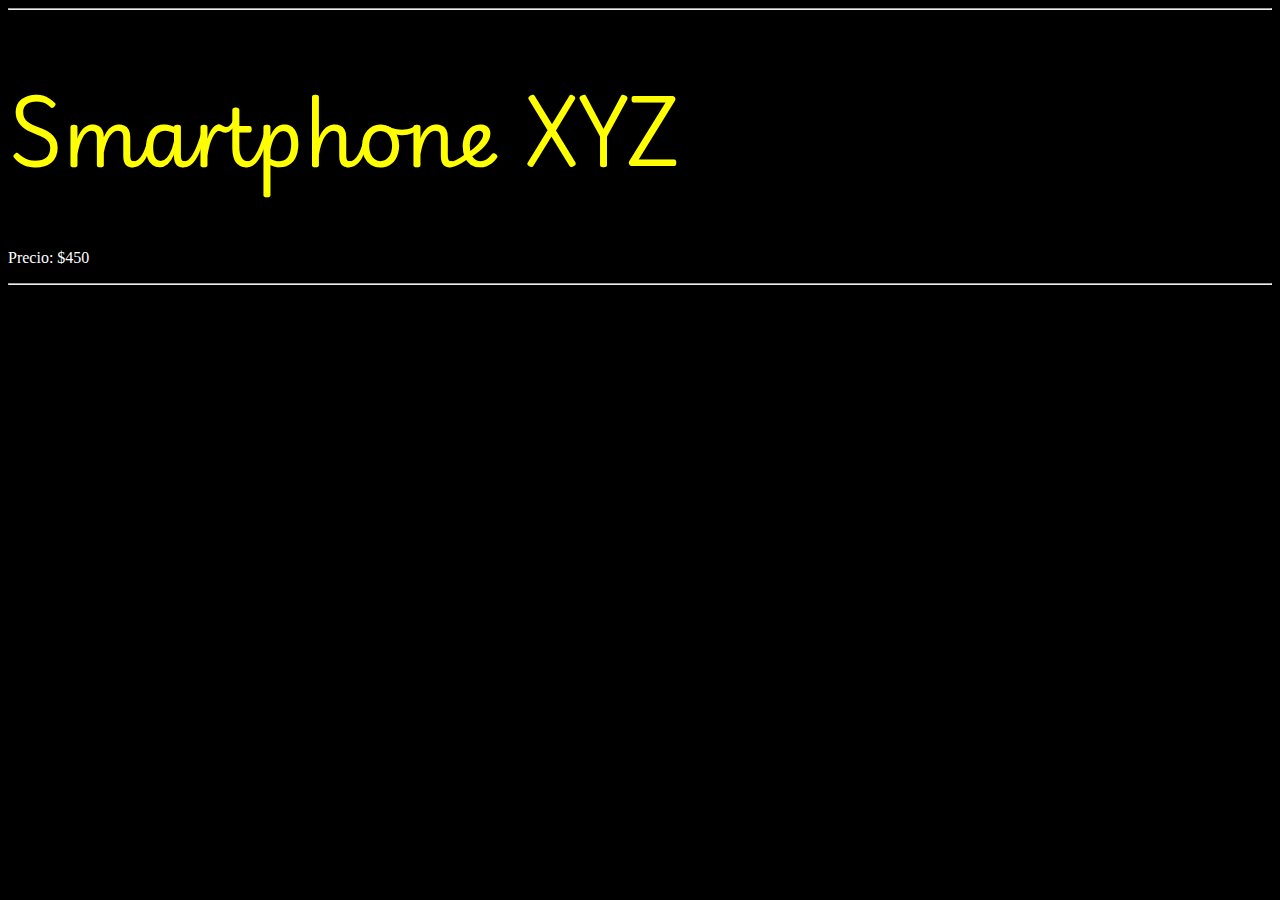
<file: desafio 7/index.html>
<!DOCTYPE html>
<html lang="en">
<head>
    <meta charset="UTF-8">
    <meta name="viewport" content="width=device-width, initial-scale=1.0">
    <title>Inicio</title>
    <link rel="stylesheet" href="style.css">
    <link rel="preconnect" href="https://fonts.googleapis.com">
    <link rel="preconnect" href="https://fonts.gstatic.com" crossorigin>
    <link href="https://fonts.googleapis.com/css2?family=Playwrite+GB+S:ital,wght@0,100..400;1,100..400&display=swap" rel="stylesheet">
</head>
<body>
    <hr>
    <h1 id="nombreProducto">Smartphone XYZ</h1>
    <p id="precioProducto">Precio: $500</p>
    <hr>
    <script src="app.js"></script>
</body>
</html>
</file>
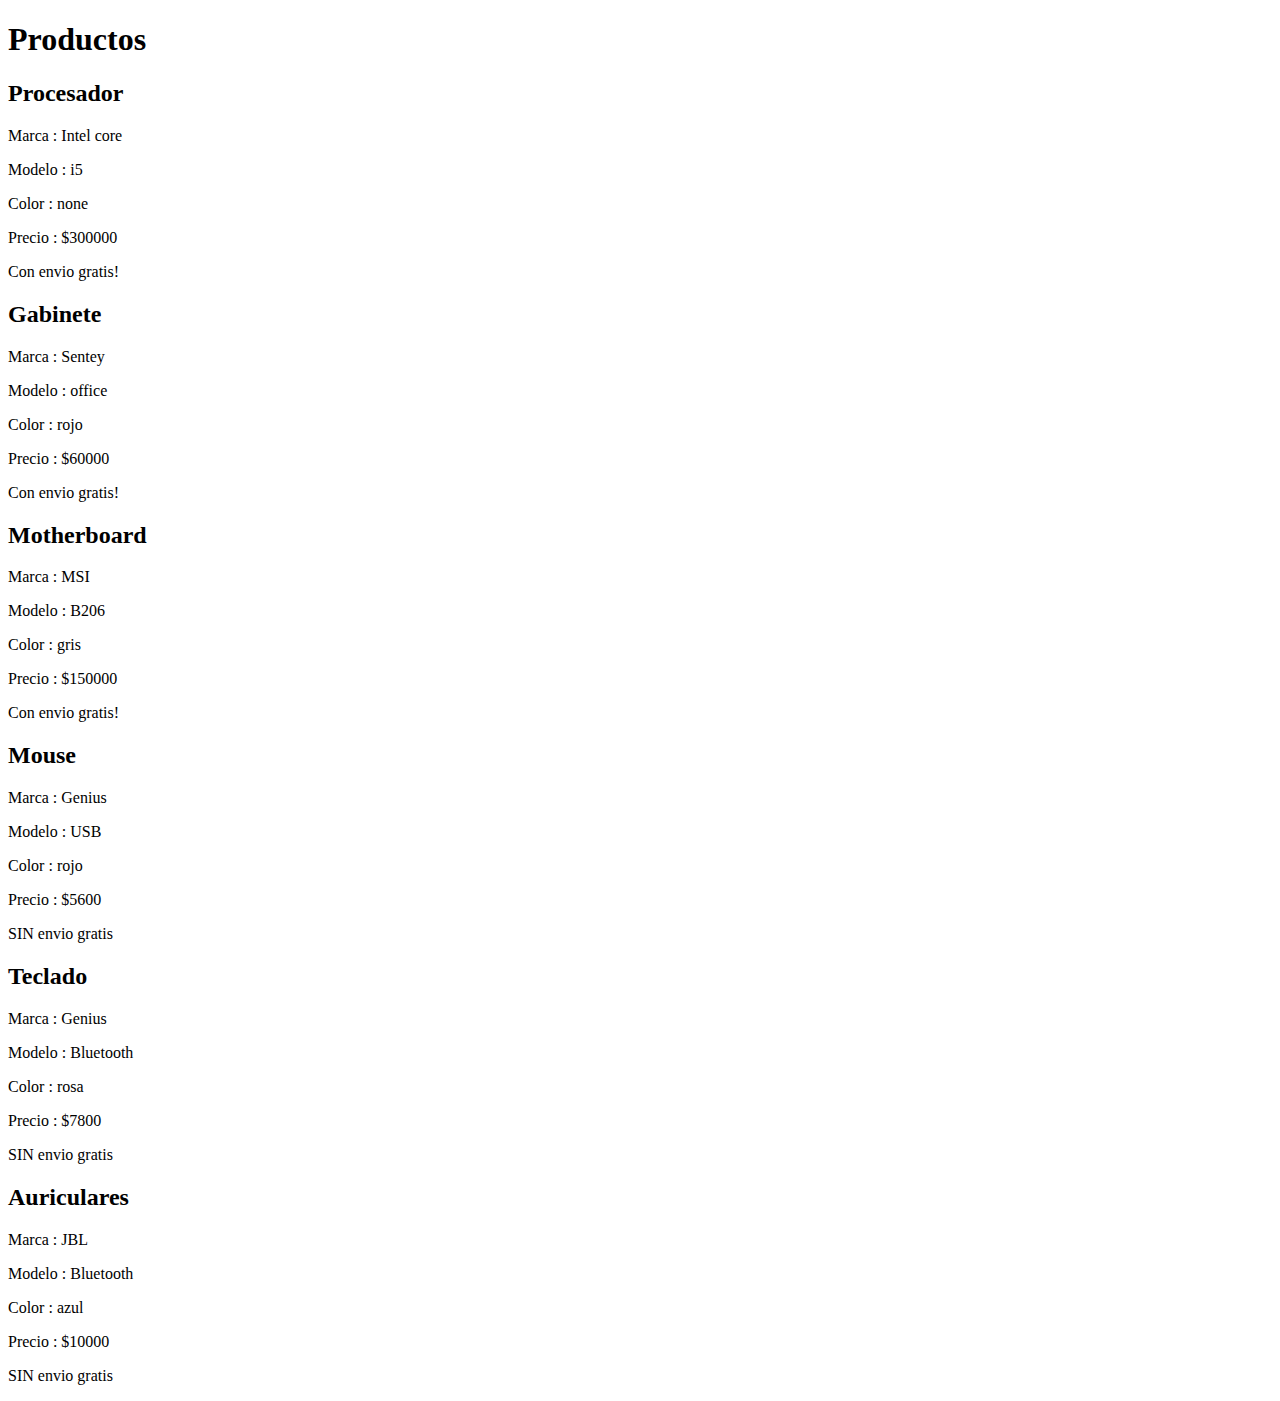
<file: desafio 8/index.html>
<!DOCTYPE html>
<html lang="en">
<head>
    <meta charset="UTF-8">
    <meta name="viewport" content="width=device-width, initial-scale=1.0">
    <title>Document</title>
</head>
<body>
    <h1>Productos</h1>
    <div id="contenedor"></div>
    <script src="main.js"></script>
</body>
</html>
</file>
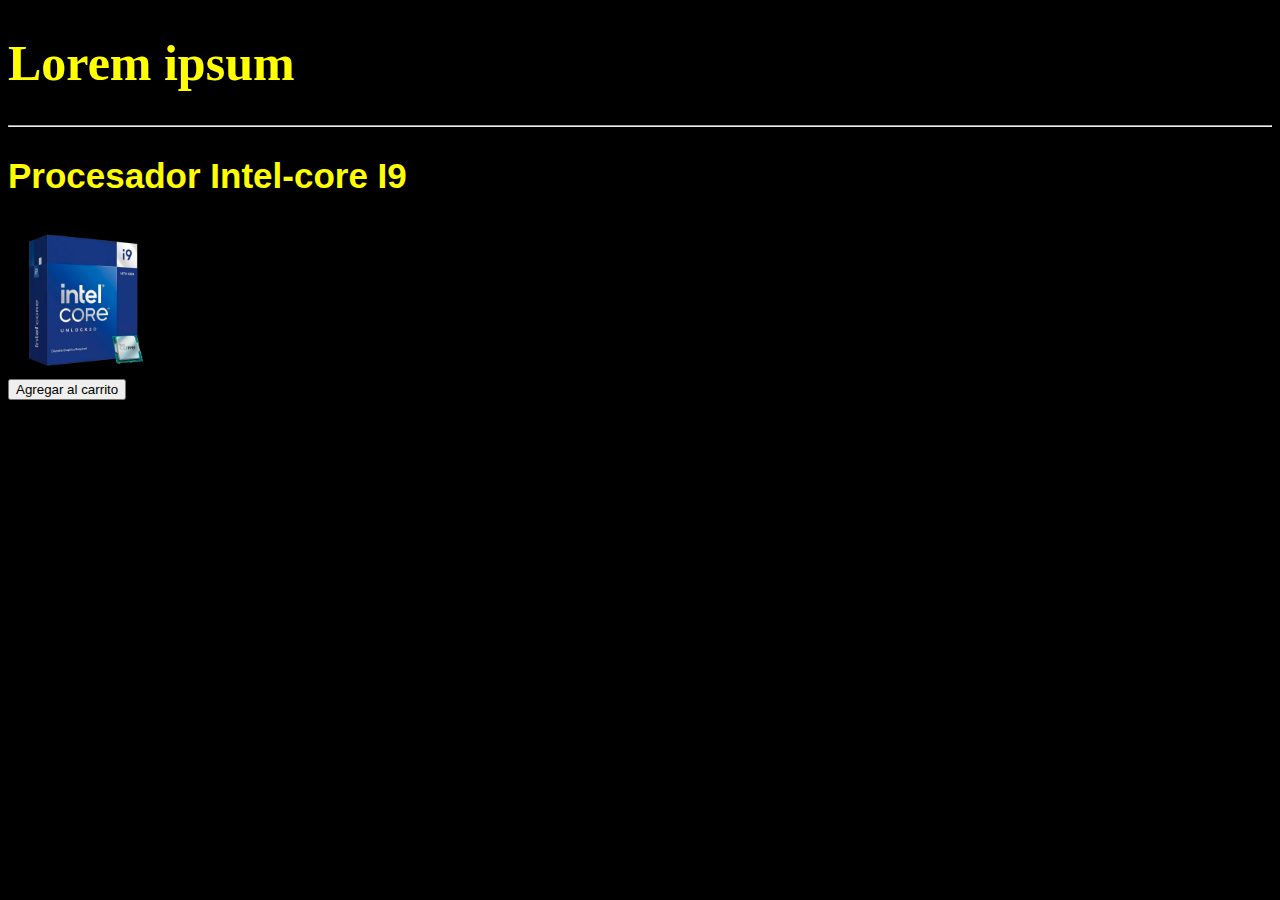
<file: desafio 9/index.html>
<!DOCTYPE html>
<html lang="en">
<head>
    <meta charset="UTF-8">
    <meta name="viewport" content="width=device-width, initial-scale=1.0">
    <title>Lorem ipsum</title>
    <link rel="shortcut icon" href="./store.png">
</head>
<body style="background-color: black; color: yellow;">
    <header>
        <h1 style="font-size: 50px; font-family: Georgia, 'Times New Roman', Times, serif;"> Lorem ipsum </h1>
        <hr>
    </header>

    <div id="contenedor">
        <h2 style="font-size: 35px; font-family: Verdana, Geneva, Tahoma, sans-serif;">Procesador Intel-core I9</h2>
        <img src="./procesador.png" alt="Imagen del procesador" style="height: 150px; width: 150px;">
        <br>
    </div>

    <script src="main.js"></script>
    
</body>
</html>
</file>
<file: desafio 7/style.css>
body{
    background-color: black;
    color: white;
}
</file>
